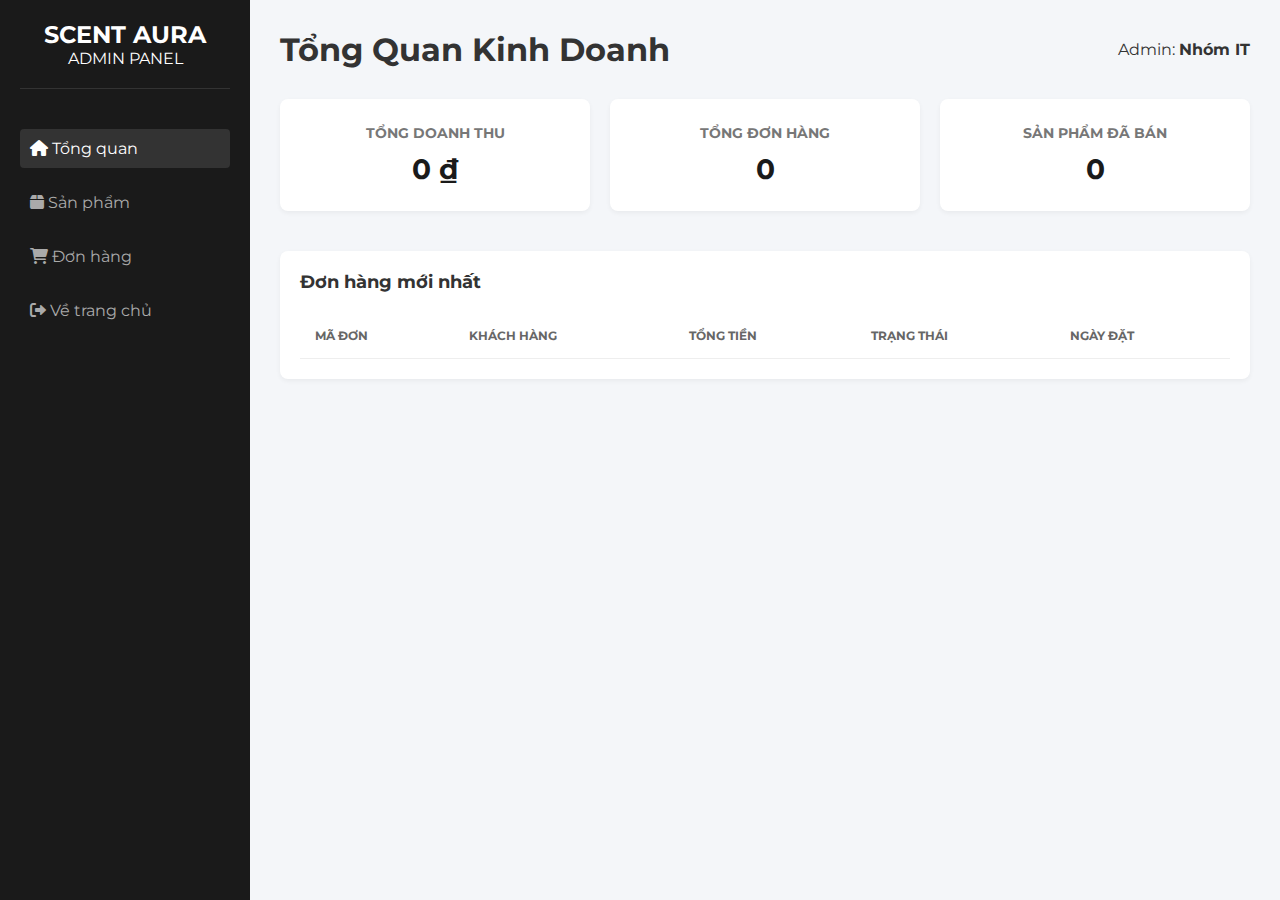
<file: admin/index.html>
<!DOCTYPE html>
<html lang="vi">
<head>
    <meta charset="UTF-8">
    <meta name="viewport" content="width=device-width, initial-scale=1.0">
    <title>Dashboard - SCENT AURA Admin</title>
    <link href="https://fonts.googleapis.com/css2?family=Montserrat:wght@300;400;600&display=swap" rel="stylesheet">
    <link rel="stylesheet" href="../assets/css/admin.css">
    <link rel="stylesheet" href="https://cdnjs.cloudflare.com/ajax/libs/font-awesome/6.0.0/css/all.min.css">
</head>
<body>
    
    <div class="admin-container">
        <aside class="sidebar">
            <div class="logo">
                <h2>SCENT AURA</h2>
                <p>ADMIN PANEL</p>
            </div>
            <nav>
                <ul>
                    <li class="active"><a href="index.html"><i class="fas fa-home"></i> Tổng quan</a></li>
                    <li><a href="products.html"><i class="fas fa-box"></i> Sản phẩm</a></li>
                    <li><a href="orders.html"><i class="fas fa-shopping-cart"></i> Đơn hàng</a></li>
                    <li><a href="../index.html"><i class="fas fa-sign-out-alt"></i> Về trang chủ</a></li>
                </ul>
            </nav>
        </aside>

        <main class="main-content">
            <header>
                <h1>Tổng Quan Kinh Doanh</h1>
                <div class="user-info">Admin: <strong>Nhóm IT</strong></div>
            </header>

            <div class="stats-grid">
                <div class="card">
                    <h3>Tổng Doanh Thu</h3>
                    <p class="number" id="total-revenue">0 ₫</p>
                </div>
                <div class="card">
                    <h3>Tổng Đơn Hàng</h3>
                    <p class="number" id="total-orders">0</p>
                </div>
                <div class="card">
                    <h3>Sản Phẩm Đã Bán</h3>
                    <p class="number" id="total-products-sold">0</p>
                </div>
            </div>

            <div class="recent-orders">
                <h2>Đơn hàng mới nhất</h2>
                <table>
                    <thead>
                        <tr>
                            <th>Mã Đơn</th>
                            <th>Khách Hàng</th>
                            <th>Tổng Tiền</th>
                            <th>Trạng Thái</th>
                            <th>Ngày Đặt</th>
                        </tr>
                    </thead>
                    <tbody id="recent-orders-body">
                        </tbody>
                </table>
            </div>
        </main>
    </div>

    <script src="../assets/js/admin.js"></script>
</body>
</html>
</file>
<file: assets/css/admin.css>
* { margin: 0; padding: 0; box-sizing: border-box; }
body { font-family: 'Montserrat', sans-serif; background-color: #f4f6f9; color: #333; }

.admin-container { display: flex; min-height: 100vh; }

/* Sidebar */
.sidebar {
    width: 250px;
    background-color: #1a1a1a;
    color: #fff;
    padding: 20px;
}
.sidebar .logo { text-align: center; margin-bottom: 40px; padding-bottom: 20px; border-bottom: 1px solid #333; }
.sidebar ul { list-style: none; }
.sidebar ul li { margin-bottom: 15px; }
.sidebar ul li a {
    color: #aaa; text-decoration: none; display: block; padding: 10px; border-radius: 4px; transition: 0.3s;
}
.sidebar ul li a:hover, .sidebar ul li.active a { background-color: #333; color: #fff; }

/* Main Content */
.main-content { flex: 1; padding: 30px; }
header { display: flex; justify-content: space-between; align-items: center; margin-bottom: 30px; }

/* Stats Cards */
.stats-grid { display: grid; grid-template-columns: repeat(3, 1fr); gap: 20px; margin-bottom: 40px; }
.card {
    background: #fff; padding: 25px; border-radius: 8px;
    box-shadow: 0 2px 5px rgba(0,0,0,0.05); text-align: center;
}
.card h3 { font-size: 14px; color: #777; margin-bottom: 10px; text-transform: uppercase; }
.card .number { font-size: 28px; font-weight: bold; color: #1a1a1a; }

/* Table */
.recent-orders { background: #fff; padding: 20px; border-radius: 8px; box-shadow: 0 2px 5px rgba(0,0,0,0.05); }
.recent-orders h2 { font-size: 18px; margin-bottom: 20px; }
table { width: 100%; border-collapse: collapse; }
th, td { text-align: left; padding: 15px; border-bottom: 1px solid #eee; }
th { font-size: 12px; color: #666; text-transform: uppercase; }
</file>
